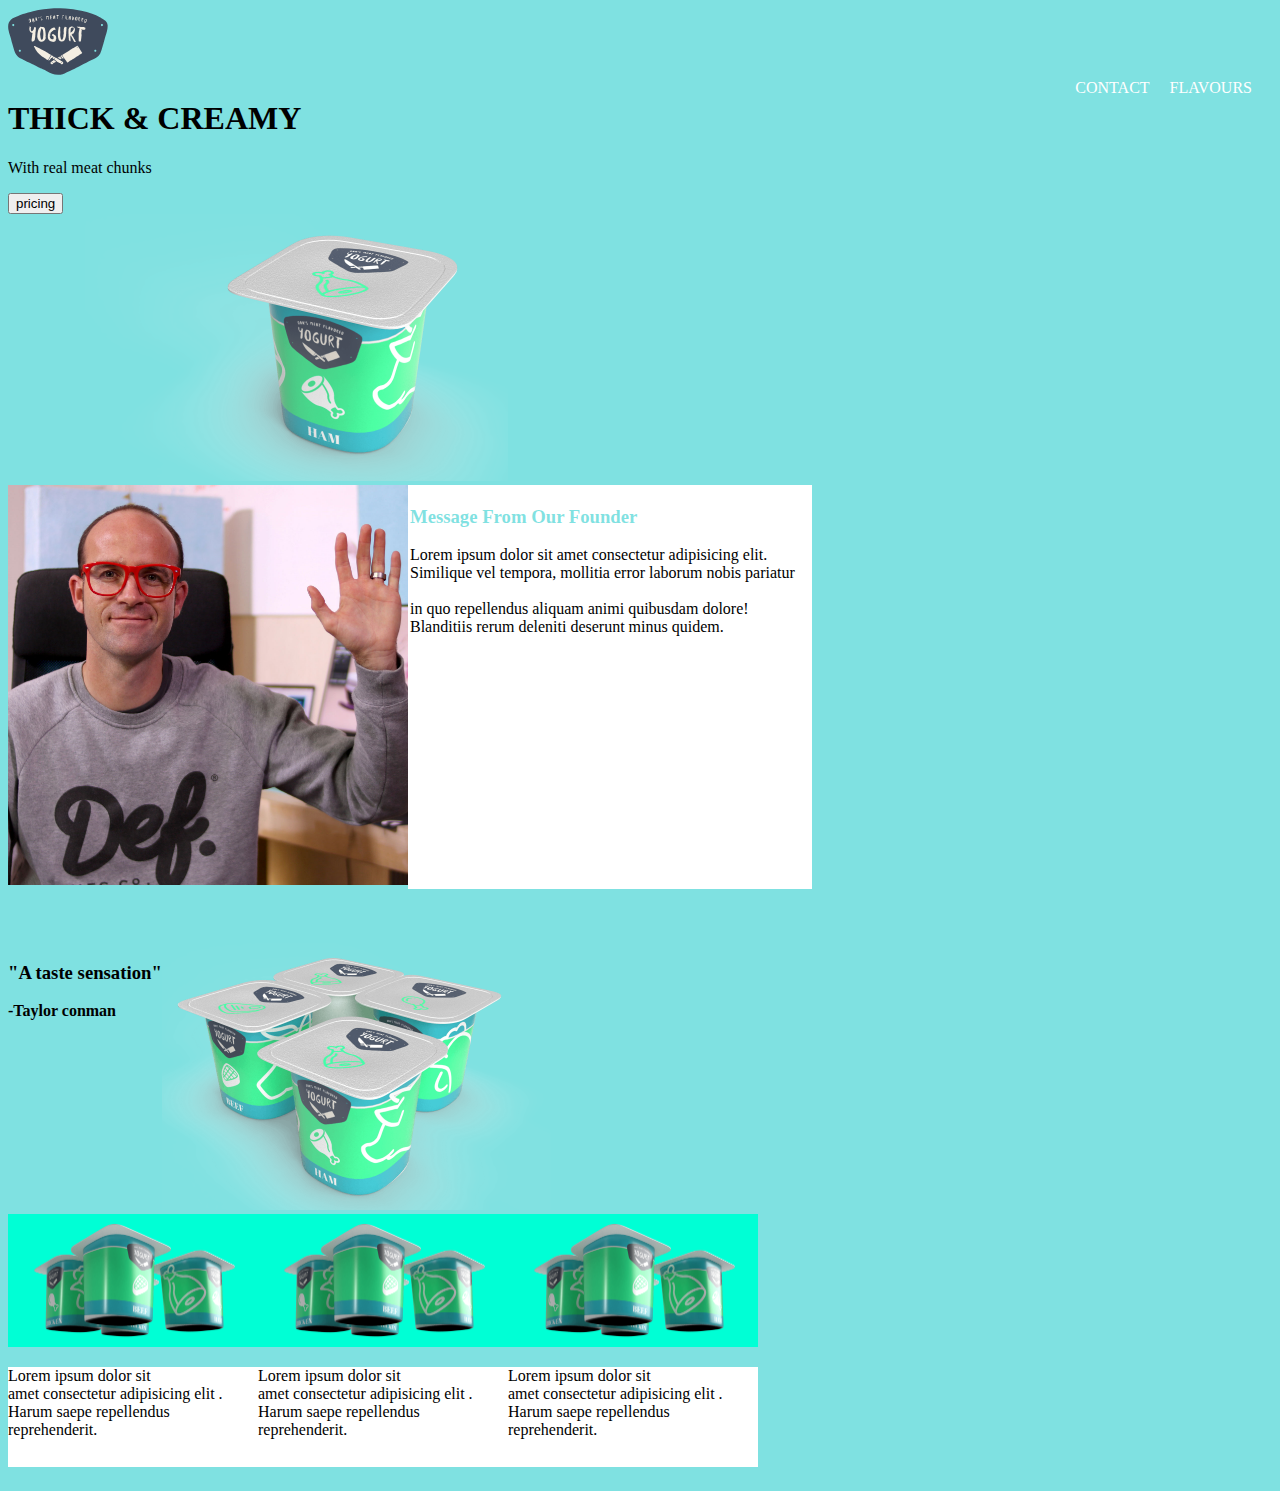
<file: p3.html>
<!DOCTYPE html>
<html>
<head>
    <meta charset='utf-8'>
    <meta http-equiv='X-UA-Compatible' content='IE=edge'>
    <title>Y0GHURT</title>
    <meta name='viewport' content='width=device-width, initial-scale=1'>
    <link rel='stylesheet' type='text/css' media='screen' href='p3.css'>
 
</head>
<body>
    <div class="text1">
        <div><img src="images3/logo-dans-meat-yogurt.svg" style="width: 100px;"></div>
        <div>
            <nav>
                <a href="">FLAVOURS</a>
                <a href="">CONTACT</a>
            </nav>
        </div>
    </div>
    <div class="text2">
        <div><h1>THICK & CREAMY</h1>
            <p>With real meat chunks</p>
        <button>pricing</button></div>
        <div>
            <img src="images3/yogurt-3.png" style="width: 500px;">
        </div>

    </div>
    <div class="text3">
        <div>
            <img src="images3/headshot-dan.jpg" style="width: 400px;">
        </div>
        <div class="container">
            <h3 class="text4">Message From Our Founder</h3>
            <p>Lorem ipsum dolor sit amet consectetur adipisicing elit. Similique vel tempora, mollitia error laborum nobis pariatur <br><br>in quo repellendus aliquam animi quibusdam dolore! Blanditiis rerum deleniti deserunt minus quidem.</p>
            

        </div>
    </div>
    <br><br><br>
    <div class="text5">
        <div>
            <h3>"A taste sensation"</h3>
            <p><b>-Taylor conman</b></p>
        </div>
        <div>
            <img src="images3/yogurt-1.png" style="width: 500px;">
        </div>

    </div>
   <div class="text8">
        <div>
            <img class="text6" src="images3/yogurt-2.png" style="width: 250px;">
            <P class="text9">Lorem ipsum dolor sit<br> amet consectetur adipisicing elit
            .<br> Harum saepe repellendus reprehenderit.</P>
        </div>
        
        <div>
            <img class="text6" src="images3/yogurt-2.png" style="width: 250px;">
            <P class="text9">Lorem ipsum dolor sit<br> amet consectetur adipisicing elit
            .<br> Harum saepe repellendus reprehenderit.</P>
        </div> <div>
            <img class="text6" src="images3/yogurt-2.png" style="width: 250px;">
            <P class="text9">Lorem ipsum dolor sit<br> amet consectetur adipisicing elit
            .<br> Harum saepe repellendus reprehenderit.</P>
        </div>
       
        

        
    </div>
    
</body>
</html>
</file>
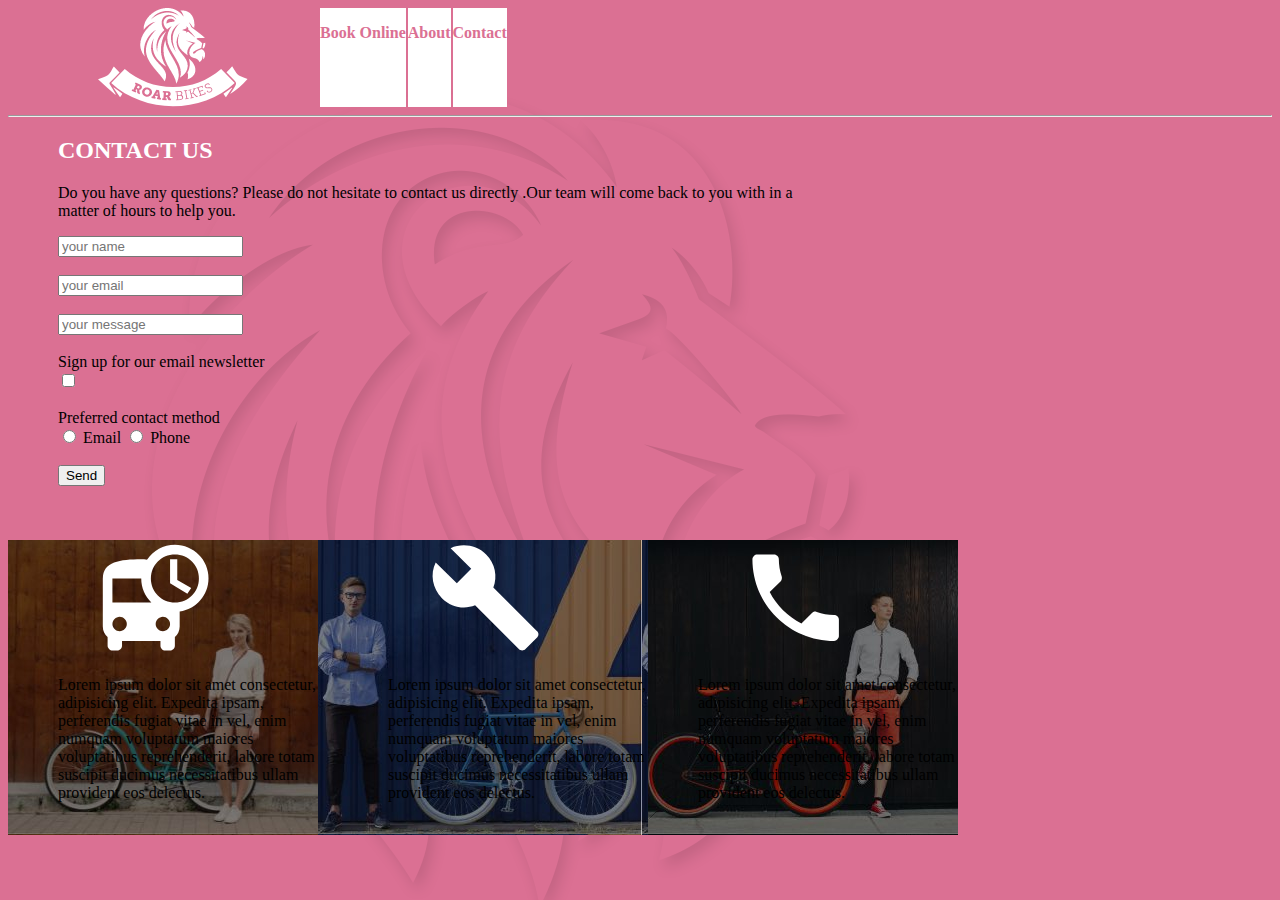
<file: project.html>
<!DOCTYPE html>
<html>
<head>
    <meta charset='utf-8'>
    <meta http-equiv='X-UA-Compatible' content='IE=edge'>
    <title>Page Title</title>
    <meta name='viewport' content='width=device-width, initial-scale=1'>
    <link rel='stylesheet' type='text/css' media='screen' href='main.css'>
    
</head>
<body>
    <div>
       
        <nav>
            <img src="images/roar.png">&nbsp;&nbsp;&nbsp;&nbsp;&nbsp;&nbsp;&nbsp;&nbsp;&nbsp;&nbsp;&nbsp;&nbsp;&nbsp;&nbsp;&nbsp;&nbsp;&nbsp;&nbsp;
            <a  href="">Book Online</a>
            <a  href="">About</a>
            <a  href="">Contact</a>
        </nav>
    </div>
    <hr>
    <h2>CONTACT US</h2>
    <p>Do you have any questions? Please do not hesitate to contact us directly
    .Our team will come back to you with in a<br>matter of hours to help you.</p>
     <form>
        
        <input type="text "name="yor name" placeholder="your name"required><br><br>
        <input type="text"name="yor email" placeholder="your email"required><br><br>
        <input type="textarea"name="yor message" placeholder="your message"required><br><br>
        Sign up for our email newsletter<br>
        <input type="checkbox"required><br><br>
        Preferred contact method<br>
		<input type="radio" name="email" required>
        <label name="email">Email</label>
        <input type="radio" name="phone" required>
        <label name="phone">Phone</label><br><br>
        <button>Send</button>
     </form><br><br><br>
     


<div class="text2">
  <div style="background-image: url(images/w.jpg);" class="text1">
    <img src="images/icon1-delivery.png">
    <p>Lorem ipsum dolor sit amet consectetur, adipisicing elit. Expedita ipsam, perferendis fugiat vitae in vel, enim numquam voluptatum maiores voluptatibus reprehenderit, labore totam suscipit ducimus necessitatibus ullam provident eos delectus.</p>

  </div>
  <div style="background-image: url(images/b\ man.jpg); padding-left: 20px;" class="text1">
    <img src="images/icon2-wrench.png">
    <p>Lorem ipsum dolor sit amet consectetur, adipisicing elit. Expedita ipsam, perferendis fugiat vitae in vel, enim numquam voluptatum maiores voluptatibus reprehenderit, labore totam suscipit ducimus necessitatibus ullam provident eos delectus.</p>

  </div>
  <div style="background-image: url(images/o\ man.jpg);" class="text1">
    <img src="images/icon3-phone.png">
    <p>Lorem ipsum dolor sit amet consectetur, adipisicing elit. Expedita ipsam, perferendis fugiat vitae in vel, enim numquam voluptatum maiores voluptatibus reprehenderit, labore totam suscipit ducimus necessitatibus ullam provident eos delectus.</p>

  </div>
</div>
   

    
</body>
</html>
</file>
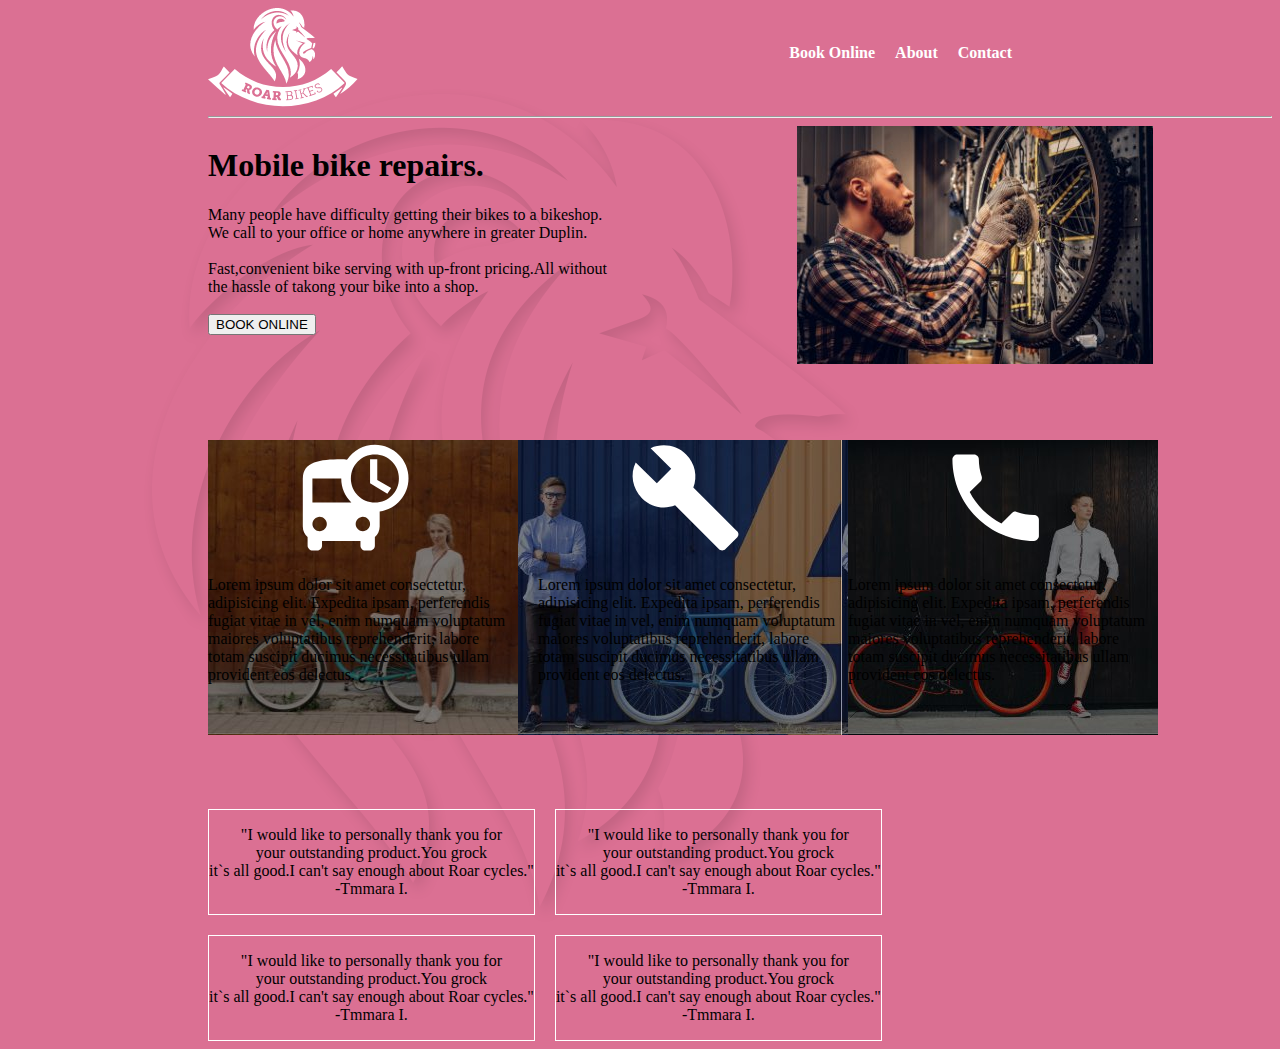
<file: res.html>
<!DOCTYPE html>
<html>
<head>
    <meta charset='utf-8'>
    <meta http-equiv='X-UA-Compatible' content='IE=edge'>
    <title>Page Title</title>
    <meta name='viewport' content='width=device-width, initial-scale=1'>
    <link rel='stylesheet' type='text/css' media='screen' href='r.css'>
    </head>
<body>
   <!-- <div class="container">
        <div style="background-color: aqua;" class="one"><h1>mobile bike repairs</h1>
        <p>Lorem ipsum dolor sit amet consectetur adipisicing elit. Fuga, quaerat sapiente! Magnam aut dolorum delectus vero? Sapiente nam possimus blanditiis reprehenderit aperiam pariatur in earum, unde tempora veniam quos cupiditate.</p></div>
       
        <div style="background-color: brown;" class="two">two</div>
    </div>
    <div><div style="background-color: aqua;" class="three"><h1>mobile bike repairs</h1>
        <p>Lorem ipsum dolor sit amet consectetur adipisicing elit. Fuga, quaerat sapiente! Magnam aut dolorum delectus vero? Sapiente nam possimus blanditiis reprehenderit aperiam pariatur in earum, unde tempora veniam quos cupiditate.</p></div>
       </div>-->



       <div class="container">
        <div style="background-image: url(images/roar.png);" class="one"></div>
        <div class="two">
            <nav>
                <a  href="">Book Online</a>
                <a  href="">About</a>
                <a  href="">Contact</a>
            </nav>
        </div>
       </div>
       <hr>
       <div class="text1">
        <div>
            <h1>Mobile bike repairs.</h1>
            <p>Many people have difficulty getting  their bikes to a bikeshop.<br>
            We call to your office or home anywhere in greater Duplin.<br><br>
            Fast,convenient bike serving with up-front pricing.All without<br>
            the hassle of takong your bike into a shop.<br><br>
            <button>BOOK ONLINE</button>

        </p>
        </div>
        <div class="text2">
            <img src="images/bike.jpg">
        </div>
       </div>
       <br><br><br><br<br><br>
       <div class="text3">
        <div style="background-image: url(images/w.jpg);" class="text4">
            <img src="images/icon1-delivery.png">
            <p>Lorem ipsum dolor sit amet consectetur, adipisicing elit. Expedita ipsam, perferendis fugiat vitae in vel, enim numquam voluptatum maiores voluptatibus reprehenderit, labore totam suscipit ducimus necessitatibus ullam provident eos delectus.</p>
        
          </div>
          <div style="background-image: url(images/b\ man.jpg); padding-left: 20px;" class="text4">
            <img src="images/icon2-wrench.png">
            <p>Lorem ipsum dolor sit amet consectetur, adipisicing elit. Expedita ipsam, perferendis fugiat vitae in vel, enim numquam voluptatum maiores voluptatibus reprehenderit, labore totam suscipit ducimus necessitatibus ullam provident eos delectus.</p>
        
          </div>
          <div style="background-image: url(images/o\ man.jpg);" class="text4">
            <img src="images/icon3-phone.png">
            <p>Lorem ipsum dolor sit amet consectetur, adipisicing elit. Expedita ipsam, perferendis fugiat vitae in vel, enim numquam voluptatum maiores voluptatibus reprehenderit, labore totam suscipit ducimus necessitatibus ullam provident eos delectus.</p>
        
          </div>

       </div>
       <br><br><br>
       <div class="text6">
        <div class="text5">
           <p>"I would like to personally thank you for<br>
             your outstanding product.You grock<br>
             it`s all good.I can't say enough about Roar cycles."<br>
             -Tmmara I.
            </p>
        </div>
        <div class="text7">
            <p>"I would like to personally thank you for<br>
                your outstanding product.You grock<br>
                it`s all good.I can't say enough about Roar cycles."<br>
                -Tmmara I.
            </p>

        </div>
       </div>
       <div class="text6">
        <div class="text5">
           <p>"I would like to personally thank you for<br>
             your outstanding product.You grock<br>
             it`s all good.I can't say enough about Roar cycles."<br>
             -Tmmara I.
            </p>
        </div>
        <div class="text7">
            <p>"I would like to personally thank you for<br>
                your outstanding product.You grock<br>
                it`s all good.I can't say enough about Roar cycles."<br>
                -Tmmara I.
            </p>

        </div>
       </div>
    
</body>
</html>
</file>
<file: p3.css>
body{
    background-color: rgba(43, 206, 206, 0.603);
}
text1{
    text-align: center;
}
nav a{
    color: white;
    float: right;
    margin-right: 20px;
    text-decoration: none;
    
}

text2{
    display: flex;
}
.container{
    border: 2px solid white ;
    background-color: white;
    width: 400px;
}
.text3{
    display: flex;

}
.text4{
    color: rgba(43, 206, 206, 0.603); 
}
.text5{
    display: flex
    
}
.text6{
    background-color: rgb(0, 255, 213);
    width: 250px;

}


.text8{
    display: flex;

}
.text9{
    background-color: white;
    width: 250px;
    height: 100px;
}
</file>
<file: main.css>
body{
    background-image: url(images/lion.png);
    background-repeat: no-repeat;
    background-color: palevioletred;
}
nav{
    display: flex;
   
    
    
}
nav a{
    margin-right: 2px;
    color: palevioletred;
    background-color: white;
    text-decoration: none;
    line-height: 50px;
    font-weight: bold;
    
}
h2{
    color: white;
    padding-left: 50px;
}
p{
    padding-left: 50px;
}
form{
    padding-left: 50px;
}
/*text4{
    display: flex;
}
.container{
    position: relative;
    
}
.text1{
    position: absolute;
    top: 0;
    left: 0;
    padding-top: 500px;


}
.text11{
    position: absolute;
    top: 0;
    left: 0;
    padding-top: 520px;
    padding-left: 100px;

}
.text11{
    z-index: 1;
}
.second{
    position: relative;

}
.text2{
    position: absolute;
    top: 0px;
    left: 0px;
   
}
.tex22{
    position: absolute;
    top: 0px;
    left: 0px;
    padding-top: 520px;
    padding-left: 100px;

}
.text2{
    z-index: o;

}
.text22{
    z-index: 1;
}
.third{
    position: relative;
}
.text3{
    position: absolute;
    top: 0px;
    left: 0px;
   

}
.text33{
    position: absolute;
    top: 0px;
    left: 0px;
    padding-top: 520px;
    padding-left: 100px;
}
.text33{
    z-index: 1;
}*/
.text2{
    display: flex;
    
    
   
}
.text1{
    height: 295px;
    width: 310px;
   
}
img{
    margin-left: 90px;
    
}
</file>
<file: r.css>
body{
    background-image: url(images/lion.png);
    background-repeat: no-repeat;
    background-color: palevioletred;
    padding-left: 200px;

}
.div{
    min-height: 320px ;
    min-width: 340px;
}.container{
    display: flex;
   
}
.one{
    display: flex;
    flex-direction: column;
    flex: 250%;
    align-items: center;
    margin-right: 20px;
    border-radius: 25px;
    flex-direction: column;
    background-repeat: no-repeat;
    

}
.two{
    display: flex;
    flex-direction: column;
    flex: 500%;
    align-items: center;
    flex-direction: column;
    margin-right: 20px ;
    border-radius: 25px;
    height: 100px;
    
}
nav a{
    margin-right: 20px;
    color: white;
    text-decoration: none ;
    line-height: 50px;
    font-weight: bold;
    float: left;
    padding-top: 20px;
    
    
}
.text1{
    display: flex;
    
}
.text2{
    padding-left: 100px;
}
.text3{
    display: flex;
}
.text4{
    height: 295px;
    width: 310px;
   
}
img{
    margin-left: 90px;
    
}
.text5{
    border: 1px solid white;
    text-align: center;
    margin-top: 20px;
    
}
.text6{
    display: flex;
}
.text7{
    border: 1px solid white;
    text-align: center;
    margin-left: 20px;
    margin-top: 20px;
}
/*.three{
    display: flex;
    flex-direction: column;
    flex: 25%;
    align-items: center;
    margin-right: 20px;
    border-radius: 25px;
    flex-direction: column;

}
@media (max-width:800px){

}*/
/*.container{
    display: flex;
    flex-direction: row;
    

}
@media ( max-width:800px){
    .containe{
        display: flex;
        flex-direction: column;
}
}
.one{
    width: 20%;
    height: 400px;
    margin-right: 20px;

}
.two{
    width: 80%;
    height: 400px;


}*/
</file>
